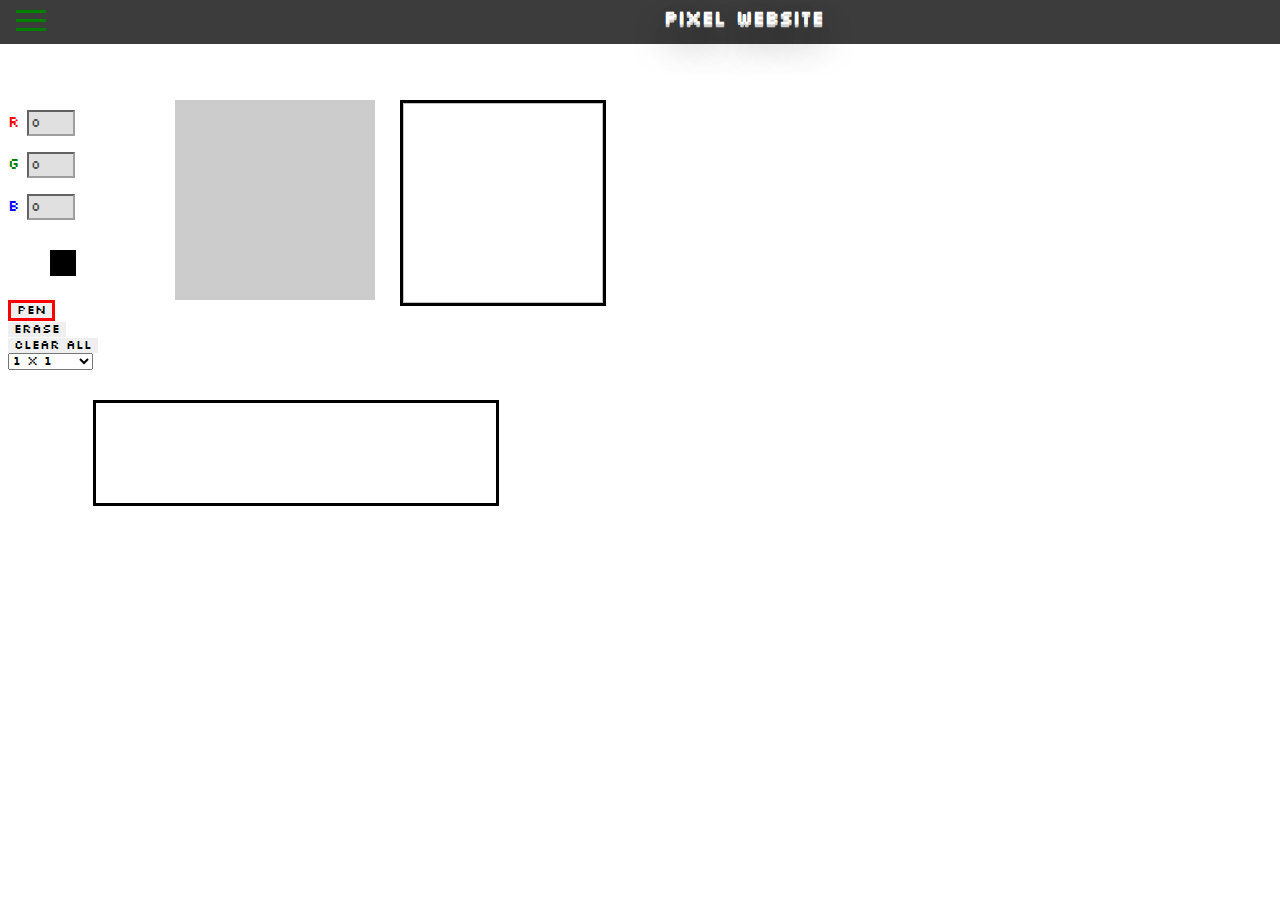
<file: index.html>
<!DOCTYPE html>
<html lang = "en">
<head>

<meta charset = "UTF-8">
<meta name = "author" content = "Bryant Le">
<meta name = "description" content = "Free Pixel Art Practice">
<meta name = "keywords" content = "Pixel, Art, Practice, Free">
<meta name = "viewport" content = "width=device-width, initial-scale=1.0">

<title>Website Name</title>

<link rel = "stylesheet" href = "style.css">

</head>

<body>

<!-- Top Bar -->
<div class = "top">
  <div class = "container" onclick="transforming(this)">
    <div id = "bar1"></div>
    <div id = "bar2"></div>
    <div id = "bar3"></div>
  </div>
  <div id = "title">
    <h4><a href = "index.html">Pixel Website</a></h4>
  </div>
</div>

<!-- Side Bar -->
<div id = "mySideNav" class = "sideNav">
  <a href = "#">Pixel Art Tool</a>
  <a href = "gallery.html">My Gallery</a>
  <a href = "#">About</a>
</div>


<div id = "coloredSquare"></div>

<!-- Color Picker -->
<div class = "slideContainer">
  <p style = "color:red">R <input type = "number" min = 0 max = 255 id = "redValue" value = 0></p>
  <p style = "color:green">G <input type = "number" min = 0 max = 255 id = "greenValue" value = 0></p>
  <p style = "color:blue">B <input type = "number" min = 0 max = 255 id = "blueValue" value = 0></p>
</div>

<!-- Color Grid -->
<canvas id = "grid" width = "200" height = "200"></canvas>
<canvas id = "myGrid" width = "200" height = "200"></canvas>

<img id = "saved" width = "200" height = "200">

<div id = "modifyArea">
  <button id = "penButton">Pen</button>
  <button id = "eraseButton">Erase</button>
  <button id = "clearButton">Clear All</button>
  <select id = "sizes">
    <option value = "1">1 x 1</option>
    <option value = "2">2 x 2</option>
    <option value = "4">4 x 4</option>
    <option value = "5">5 x 5</option>
    <option value = "10">10 x 10</option>
    <option value = "20">20 x 20</option>
  </select>
  <canvas id = "palette" width = "400" height = "100"></canvas>
</div>

<script src = "script.js"></script>

</body>
</html>
</file>
<file: style.css>
@font-face{
  font-family: 'Silkscreen';
  src: url(slkscr.ttf);
  font-style: normal;
  font-weight: 100;
}

*{
  font-family: Silkscreen;
}

.top{
  height: 50px;
  width: 105%;
  margin: -27px 0px 0px -8px; 
  background-color: rgb(60, 60, 60);
}

.container{
  display: inline-block;
  position: fixed;
  cursor: pointer;
  margin: 10px;
  z-index: 2;
}

#bar1, #bar2, #bar3{
  width: 30px;
  height: 3px;
  background-color: #ffffff;
  margin: 6px 6px;
  transition: 0.4s;
  background-color: green;
}

.change #bar1{
  transform: rotate(-45deg) translate(-7px, 6px);
  background-color: purple;
}

.change #bar2{
  opacity: 0;
  background-color: purple;
}

.change #bar3{
  transform: rotate(45deg) translate(-7px, -6px);
  background-color: purple;
}

#title a{
  color: #ffffff;
  margin-left: 50%;
  position: relative;
  text-decoration: none;
  top: 15px;
  font-size: 20px;
  text-shadow: 
    0 1px 0 #ccc, 
    0 2px 0 #ccc, 
    0 3px 0 #ccc, 
    0 20px 30px rgba(0, 0, 0, 0.5);
}

.sideNav{
  height: 100%;
  width: 0;
  position: fixed;
  z-index: 1;
  margin: -50px 0 0 -8px;
  background-color: rgb(60,60,60);
  overflow-x: hidden;
  transition: 0.5s;
  padding-top: 60px;
}

.sideNav a{
  display: block;
  transition: 0.3s;
  text-decoration: none;
  color: #ffffff;
  text-align: center;
  padding-top: 8px;
  padding-bottom: 8px;
  font-size: 20px;
}

.sideNav a:hover{
  background-color: rgb(30,30,30);
  border-right-style: solid;
  border-right-color: rgba(255,255,255);
  color: green;
}

#coloredSquare{
  left: 50px;
  top: 250px;
  height: 20px;
  width: 20px;
  position: absolute;
  background-color: rgb(0,0,0);
  border-style: solid;
  border-color: black;
}

.slideContainer{
  position: absolute;
  margin-top: 50px;
  width: 150px;
  font-family: Pixelar;
}

.slideContainer input{
  width: 40px;
  height: 20px;
  background: #d3d3d3;
  outline: none;
  opacity: 0.7;
  transition: opacity .2s;
}

#grid, #myGrid{
  position: absolute;
  top: 100px;
  left: 175px;
}

#modifyArea{
  position: absolute;
  height: 20px;
  width: 100px;
  top: 300px;
  border: none;
}

#penButton{
  border: solid;
  border-color: red;
  outline: none;
}

#eraseButton, #clearButton{
  border-color: red;
  border: none;
  outline: none;
}

#saved{
  border:solid;
  position: absolute;
  top: 100px;
  left: 400px;
}

#palette{
  position: absolute;
  top: 100px;
  border:solid;

}
</file>
